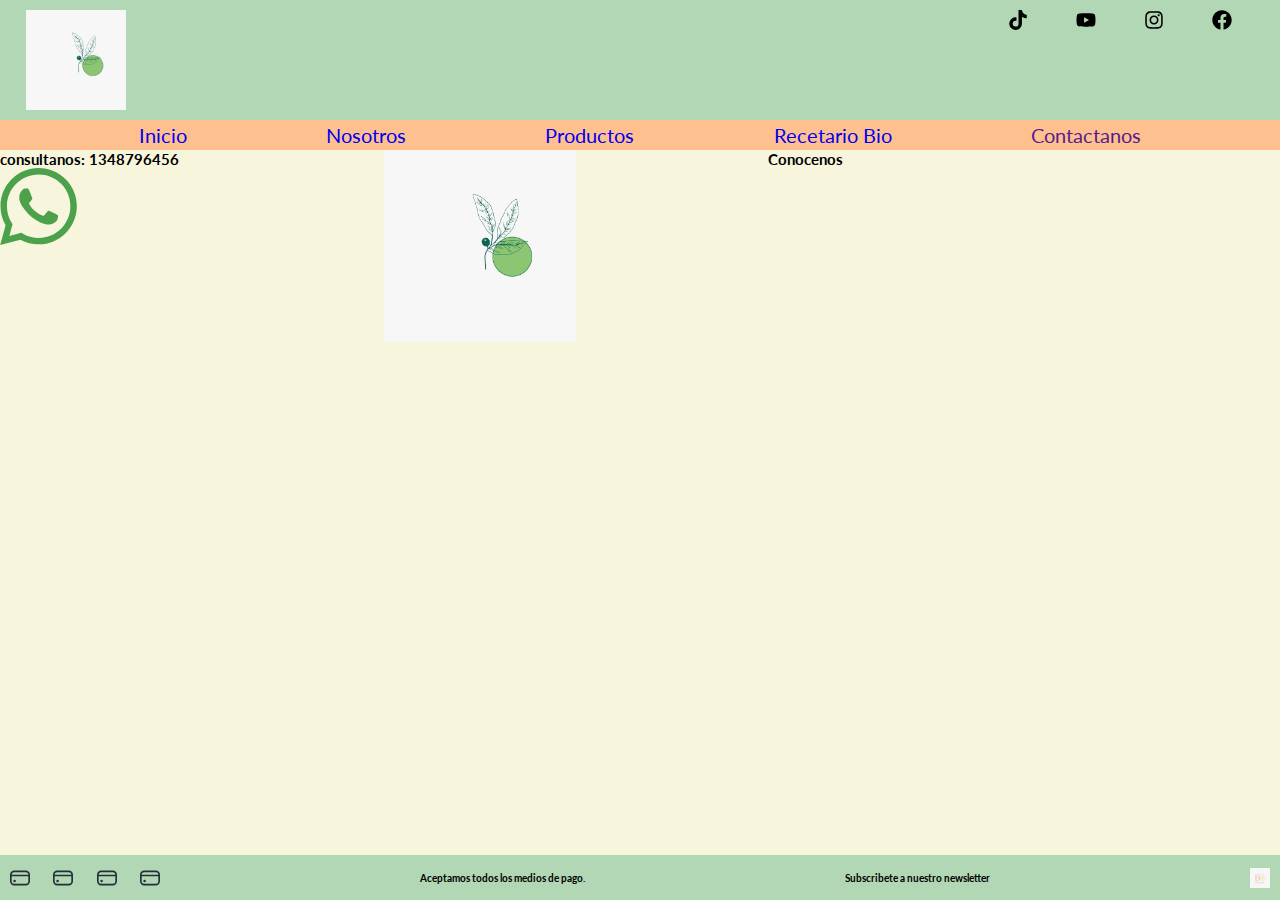
<file: pages/contactanos.html>
<!DOCTYPE html>
<html lang="en">
  <head>
    <meta charset="UTF-8" />
    <meta http-equiv="X-UA-Compatible" content="IE=edge" />
    <meta name="viewport" content="width=device-width, initial-scale=1.0" />
    <title>Contactanos</title>
    <link rel="stylesheet" href="../styles/style.css" />
  </head>
  <body>
    <header class="header">
      <div class="header--divContainer">
        <img
          class="header--logoPrincipal"
          src="../images/logoImagen.jpeg"
          alt="logo principal"
        />
        <div class="header--divContainerIcons">
          <img
            class="header--iconTiktok"
            src="../assets/tiktok.svg"
            alt="tik-tok"
          />
          <img
            class="header--iconYoutube"
            src="../assets/youtube.svg"
            alt="youtube"
          />
          <img
            class="header--iconInstagram"
            src="../assets/instagram.svg"
            alt="instagram"
          />
          <img
            class="header--iconFacebook"
            src="../assets/facebook.svg"
            alt="facebook"
          />
          <img
            class="header--iconHamburguesa"
            src="../assets/menuH.svg"
            alt="menuHamburguesa"
          />
        </div>
      </div>
      <nav class="header--nav">
        <a class="header--navLink" href="../index.html">Inicio</a>
        <a class="header--navLink" href="../pages/nosotros.html">Nosotros</a>
        <a class="header--navLink" href="../pages/productos.html">Productos</a>
        <a class="header--navLink" href="../pages/recetariobio.html">Recetario Bio</a>
        <a class="header--navLink" href="">Contactanos</a>
      </nav>
    </header>
    <main class="main main--containerContactanos">
 <section class="main--consultanos">
 <h2 class="main--h2contactanos">
  consultanos: 1348796456
 </h2>
 <img  class="img--whatsapp"src="../assets/whatsapp-free-icon-font.svg" alt="whats-app">
</section>
<section class="logo--contactanos">
  <img class="img--logoContactanos" src="../images/logoImagen.jpeg" alt="logoPrincipal">
</section>
 <section class="main--contactanos">
  <h2 class="main--h2contactanos">
    Conocenos
   </h2>
   <iframe class="iframe--mapa" src="https://www.google.com/maps/embed?pb=!1m18!1m12!1m3!1d2038.4960835471572!2d-58.381963182206036!3d-34.604518309432464!2m3!1f0!2f0!3f0!3m2!1i1024!2i768!4f13.1!3m3!1m2!1s0x4aa9f0a6da5edb%3A0x11bead4e234e558b!2sObelisco!5e0!3m2!1ses-419!2sar!4v1662484402349!5m2!1ses-419!2sar" width="600" height="450" style="border:0;" allowfullscreen="" loading="lazy" referrerpolicy="no-referrer-when-downgrade"></iframe>
   
 </section>
 
    </main>
    <footer class="footer">
      <div class="div--imagenPago">
        <img
          class="credit--card"
          src="../assets/credit-card-free-icon-font.svg"
          alt="creditCard"
        />
        <img
          class="credit--card"
          src="../assets/credit-card-free-icon-font.svg"
          alt="creditCard"
        />
        <img
          class="credit--card"
          src="../assets/credit-card-free-icon-font.svg"
          alt="creditCard"
        />
        <img
          class="credit--card"
          src="../assets/credit-card-free-icon-font.svg"
          alt="creditCard"
        />
      </div>

      <h3 class="textoPago">Aceptamos todos los medios de pago.</h3>

      <h3 class="textoPago2">Subscribete a nuestro newsletter</h3>

      <img
        class="logo--footer"
        src="../images/bioNaturalcrema.jpeg"
        alt="logo"
      />
    </footer>
  </body>
</html>
</file>
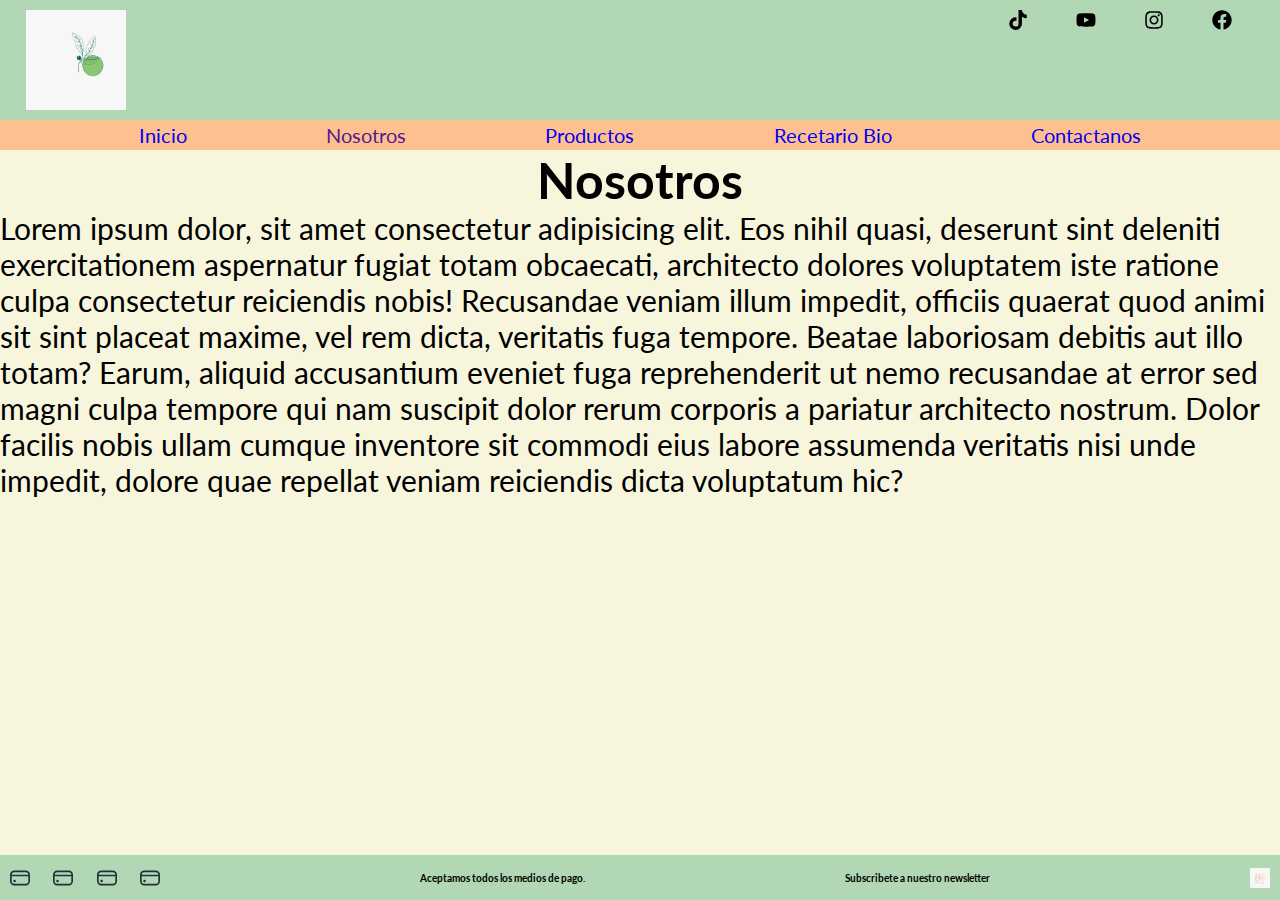
<file: pages/nosotros.html>
<!DOCTYPE html>
<html lang="en">
  <head>
    <meta charset="UTF-8" />
    <meta http-equiv="X-UA-Compatible" content="IE=edge" />
    <meta name="viewport" content="width=device-width, initial-scale=1.0" />
    <title>Nosotros</title>
    <link rel="stylesheet" href="../styles/style.css" />
  </head>
  <body>
    <header class="header">
      <div class="header--divContainer">
        <img
          class="header--logoPrincipal"
          src="../images/logoImagen.jpeg"
          alt="logo principal"
        />
        <div class="header--divContainerIcons">
          <img
            class="header--iconTiktok"
            src="../assets/tiktok.svg"
            alt="tik-tok"
          />
          <img
            class="header--iconYoutube"
            src="../assets/youtube.svg"
            alt="youtube"
          />
          <img
            class="header--iconInstagram"
            src="../assets/instagram.svg"
            alt="instagram"
          />
          <img
            class="header--iconFacebook"
            src="../assets/facebook.svg"
            alt="facebook"
          />
          <img
            class="header--iconHamburguesa"
            src="../assets/menuH.svg"
            alt="menuHamburguesa"
          />
        </div>
      </div>
      <nav class="header--nav">
        <a class="header--navLink" href="../index.html">Inicio</a>
        <a class="header--navLink" href="">Nosotros</a>
        <a class="header--navLink" href="../pages/productos.html">Productos</a>
        <a class="header--navLink" href="../pages/recetariobio.html"
          >Recetario Bio</a
        >
        <a class="header--navLink" href="../pages/contactanos.html"
          >Contactanos</a
        >
      </nav>
    </header>
    <main class="main">
      <section class="main--sectionNosotros">

        <h1 class="main--headingNosotros">Nosotros</h1>

        <p class="main--paragraphNosotros">
          Lorem ipsum dolor, sit amet consectetur adipisicing elit. Eos nihil
          quasi, deserunt sint deleniti exercitationem aspernatur fugiat totam
          obcaecati, architecto dolores voluptatem iste ratione culpa consectetur
          reiciendis nobis! Recusandae veniam illum impedit, officiis quaerat quod
          animi sit sint placeat maxime, vel rem dicta, veritatis fuga tempore.
          Beatae laboriosam debitis aut illo totam? Earum, aliquid accusantium
          eveniet fuga reprehenderit ut nemo recusandae at error sed magni culpa
          tempore qui nam suscipit dolor rerum corporis a pariatur architecto
          nostrum. Dolor facilis nobis ullam cumque inventore sit commodi eius
          labore assumenda veritatis nisi unde impedit, dolore quae repellat
          veniam reiciendis dicta voluptatum hic?
        </p>
      </section>
     
    </main>
    <footer class="footer">
      <div class="div--imagenPago">
        <img
          class="credit--card"
          src="../assets/credit-card-free-icon-font.svg"
          alt="creditCard"
        />
        <img
          class="credit--card"
          src="../assets/credit-card-free-icon-font.svg"
          alt="creditCard"
        />
        <img
          class="credit--card"
          src="../assets/credit-card-free-icon-font.svg"
          alt="creditCard"
        />
        <img
          class="credit--card"
          src="../assets/credit-card-free-icon-font.svg"
          alt="creditCard"
        />
      </div>

      <h3 class="textoPago">Aceptamos todos los medios de pago.</h3>

      <h3 class="textoPago2">Subscribete a nuestro newsletter</h3>

      <img
        class="logo--footer"
        src="../images/bioNaturalcrema.jpeg"
        alt="logo"
      />
    </footer>
  </body>
</html>
</file>
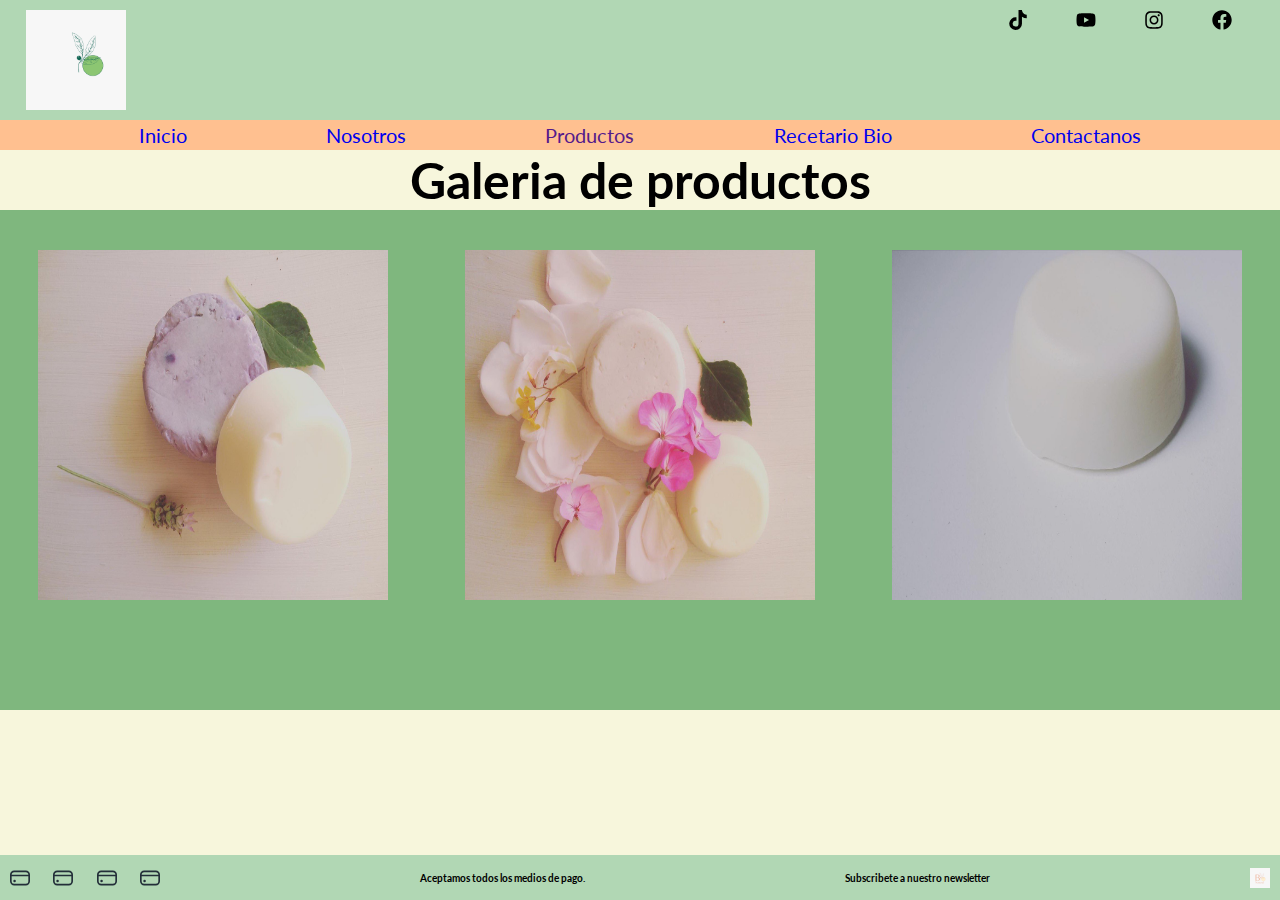
<file: pages/productos.html>
<!DOCTYPE html>
<html lang="en">
  <head>
    <meta charset="UTF-8" />
    <meta http-equiv="X-UA-Compatible" content="IE=edge" />
    <meta name="viewport" content="width=device-width, initial-scale=1.0" />
    <title>Productos</title>
    <link rel="stylesheet" href="../styles/style.css" />
  </head>
  <body>
    <header class="header">
      <div class="header--divContainer">
        <img
          class="header--logoPrincipal"
          src="../images/logoImagen.jpeg"
          alt="logo principal"
        />
        <div class="header--divContainerIcons">
          <img
            class="header--iconTiktok"
            src="../assets/tiktok.svg"
            alt="tik-tok"
          />
          <img
            class="header--iconYoutube"
            src="../assets/youtube.svg"
            alt="youtube"
          />
          <img
            class="header--iconInstagram"
            src="../assets/instagram.svg"
            alt="instagram"
          />
          <img
            class="header--iconFacebook"
            src="../assets/facebook.svg"
            alt="facebook"
          />
          <img
            class="header--iconHamburguesa"
            src="../assets/menuH.svg"
            alt="menuHamburguesa"
          />
        </div>
      </div>
      <nav class="header--nav">
        <a class="header--navLink" href="../index.html">Inicio</a>
        <a class="header--navLink" href="../pages/nosotros.html">Nosotros</a>
        <a class="header--navLink" href="">Productos</a>
        <a class="header--navLink" href="../pages/recetariobio.html"
          >Recetario Bio</a
        >
        <a class="header--navLink" href="../pages/contactanos.html"
          >Contactanos</a
        >
      </nav>
    </header>
    <main class="main">
      <section class="main--sectionProductos">
        <h1 class="main--headingProductos">Galeria de productos</h1>
        <div class="main--divProductos">
          <img
            class="div--productosImagen"
            src="../images/kitShampooAcondi.jpg"
            alt="kit de shampoo y acondicionador"
          />
          <img
            class="div--productosImagen"
            src="../images/kitShampooYAcondi.jpg"
            alt="kit de shampoo yacondicionador"
          />
          <img
            class="div--productosImagen"
            src="../images/acondicionadorJazmin.jpg"
            alt="acondicionador solido"
          />
          
        </div>
      </section>
    </main>
    <footer class="footer">
      <div class="div--imagenPago">
        <img
          class="credit--card"
          src="../assets/credit-card-free-icon-font.svg"
          alt="creditCard"
        />
        <img
          class="credit--card"
          src="../assets/credit-card-free-icon-font.svg"
          alt="creditCard"
        />
        <img
          class="credit--card"
          src="../assets/credit-card-free-icon-font.svg"
          alt="creditCard"
        />
        <img
          class="credit--card"
          src="../assets/credit-card-free-icon-font.svg"
          alt="creditCard"
        />
      </div>

      <h3 class="textoPago">Aceptamos todos los medios de pago.</h3>

      <h3 class="textoPago2">Subscribete a nuestro newsletter</h3>

      <img
        class="logo--footer"
        src="../images/bioNaturalcrema.jpeg"
        alt="logo"
      />
    </footer>
  </body>
</html>
</file>
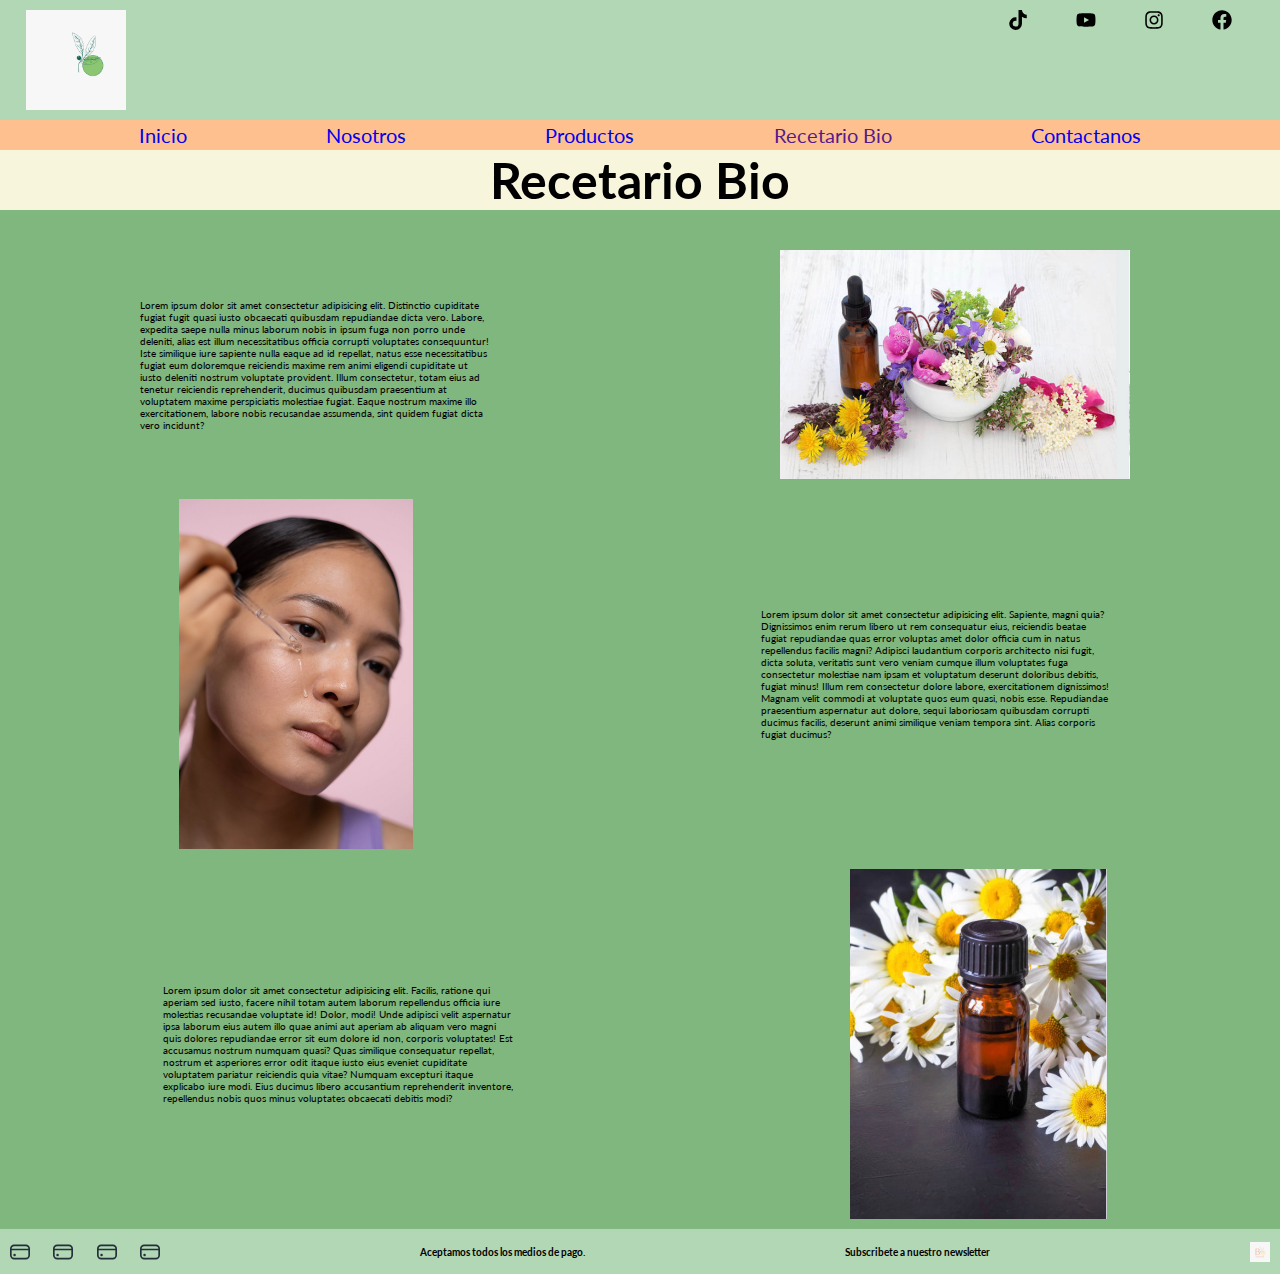
<file: pages/recetariobio.html>
<!DOCTYPE html>
<html lang="en">
  <head>
    <meta charset="UTF-8" />
    <meta http-equiv="X-UA-Compatible" content="IE=edge" />
    <meta name="viewport" content="width=device-width, initial-scale=1.0" />
    <title>Recetario Bio</title>
    <link rel="stylesheet" href="../styles/style.css" />
  </head>
  <body>
    <header class="header">
      <div class="header--divContainer">
        <img
          class="header--logoPrincipal"
          src="../images/logoImagen.jpeg"
          alt="logo principal"
        />
        <div class="header--divContainerIcons">
          <img
            class="header--iconTiktok"
            src="../assets/tiktok.svg"
            alt="tik-tok"
          />
          <img
            class="header--iconYoutube"
            src="../assets/youtube.svg"
            alt="youtube"
          />
          <img
            class="header--iconInstagram"
            src="../assets/instagram.svg"
            alt="instagram"
          />
          <img
            class="header--iconFacebook"
            src="../assets/facebook.svg"
            alt="facebook"
          />
          <img
            class="header--iconHamburguesa"
            src="../assets/menuH.svg"
            alt="menuHamburguesa"
          />
        </div>
      </div>
      <nav class="header--nav">
        <a class="header--navLink" href="../index.html">Inicio</a>
        <a class="header--navLink" href="../pages/nosotros.html">Nosotros</a>
        <a class="header--navLink" href="../pages/productos.html">Productos</a>
        <a class="header--navLink" href="">Recetario Bio</a>
        <a class="header--navLink" href="../pages/contactanos.html"
          >Contactanos</a
        >
      </nav>
    </header>
    <main class="main">
      <section class="main--sectionRecetario">
        <h1 class="main--headingRecetario">Recetario Bio</h1>
        <div class="main--divRecetario">
          <div class="div--imagenRight">
            <p class="div--parrafoImagen">
              Lorem ipsum dolor sit amet consectetur adipisicing elit.
              Distinctio cupiditate fugiat fugit quasi iusto obcaecati quibusdam
              repudiandae dicta vero. Labore, expedita saepe nulla minus laborum
              nobis in ipsum fuga non porro unde deleniti, alias est illum
              necessitatibus officia corrupti voluptates consequuntur! Iste
              similique iure sapiente nulla eaque ad id repellat, natus esse
              necessitatibus fugiat eum doloremque reiciendis maxime rem animi
              eligendi cupiditate ut iusto deleniti nostrum voluptate provident.
              Illum consectetur, totam eius ad tenetur reiciendis reprehenderit,
              ducimus quibusdam praesentium at voluptatem maxime perspiciatis
              molestiae fugiat. Eaque nostrum maxime illo exercitationem, labore
              nobis recusandae assumenda, sint quidem fugiat dicta vero
              incidunt?
            </p>
            <img
              class="div--imagenAceiteRelajante"
              src="../images/aceiteRelajante.jpg"
              alt="aceite relajante"
            />
          </div>
          <div class="div--imagenLeft">
            <img
              class="div--imagenRutinaFacial"
              src="../images/rutinaFacial.jpg"
              alt="rutina facial"
            />
            <p class="div--parrafoImagen">
              Lorem ipsum dolor sit amet consectetur adipisicing elit. Sapiente,
              magni quia? Dignissimos enim rerum libero ut rem consequatur eius,
              reiciendis beatae fugiat repudiandae quas error voluptas amet
              dolor officia cum in natus repellendus facilis magni? Adipisci
              laudantium corporis architecto nisi fugit, dicta soluta, veritatis
              sunt vero veniam cumque illum voluptates fuga consectetur
              molestiae nam ipsam et voluptatum deserunt doloribus debitis,
              fugiat minus! Illum rem consectetur dolore labore, exercitationem
              dignissimos! Magnam velit commodi at voluptate quos eum quasi,
              nobis esse. Repudiandae praesentium aspernatur aut dolore, sequi
              laboriosam quibusdam corrupti ducimus facilis, deserunt animi
              similique veniam tempora sint. Alias corporis fugiat ducimus?
            </p>
          </div>
          <div class="div--imagenRight">
            <p class="div--parrafoImagen">
              Lorem ipsum dolor sit amet consectetur adipisicing elit. Facilis, ratione qui aperiam sed iusto, facere nihil totam autem laborum repellendus officia iure molestias recusandae voluptate id! Dolor, modi! Unde adipisci velit aspernatur ipsa laborum eius autem illo quae animi aut aperiam ab aliquam vero magni quis dolores repudiandae error sit eum dolore id non, corporis voluptates! Est accusamus nostrum numquam quasi? Quas similique consequatur repellat, nostrum et asperiores error odit itaque iusto eius eveniet cupiditate voluptatem pariatur reiciendis quia vitae? Numquam excepturi itaque explicabo iure modi. Eius ducimus libero accusantium reprehenderit inventore, repellendus nobis quos minus voluptates obcaecati debitis modi?
            </p>
            <img
              class="div--imagenAceiteManzanilla"
              src="../images/aceiteManzanilla.jpg"
              alt="aceite de manzanilla"
            />
          </div>
        </div>
      </section>
    </main>
    <footer class="footer">
      <div class="div--imagenPago">
        <img
          class="credit--card"
          src="../assets/credit-card-free-icon-font.svg"
          alt="creditCard"
        />
        <img
          class="credit--card"
          src="../assets/credit-card-free-icon-font.svg"
          alt="creditCard"
        />
        <img
          class="credit--card"
          src="../assets/credit-card-free-icon-font.svg"
          alt="creditCard"
        />
        <img
          class="credit--card"
          src="../assets/credit-card-free-icon-font.svg"
          alt="creditCard"
        />
      </div>

      <h3 class="textoPago">Aceptamos todos los medios de pago.</h3>

      <h3 class="textoPago2">Subscribete a nuestro newsletter</h3>

      <img
        class="logo--footer"
        src="../images/bioNaturalcrema.jpeg"
        alt="logo"
      />
    </footer>
  </body>
</html>
</file>
<file: styles/style.css>
@import url("https://fonts.googleapis.com/css2?family=Lato:ital,wght@1,300;1,400&display=swap");

:root {
  --font: "Lato", sans-serif;
  --secundary-color: #7fb77e;
  --primary-color: #b1d7b4;
  --background-color: #f7f6dc;
  --details-color: #ffc090;
}
* {
  margin: 0;
  padding: 0;
  box-sizing: border-box;
}
html {
  font-size: 62.5%;
  font-family: var(--font);
}
body {
  min-height: 100vh;
  display: flex;
  flex-direction: column;
}

.header {
  height: 12rem;
  background-color: var(--primary-color);
}

.header--divContainer {
  /* modelado de la caja */
  display: flex;
  justify-content: space-between;
  align-items: flex-start;
  height: 12rem;
  width: 100vw;
}

.header--logoPrincipal {
  margin: 1rem 0 0 2vw;
  height: 10rem;
  width: 10rem;
}

.header--divContainerIcons {
  display: flex;
  justify-content: space-evenly;
  margin-top: 1rem;
  width: 25vw;
}

.header--iconHamburguesa {
  height: 5rem;
  width: 5rem;
  margin-top: 5rem;
}

.header--iconTiktok,
.header--iconYoutube,
.header--iconInstagram,
.header--iconFacebook,
.header--nav,
.header--navLink {
  display: none;
}

.main {
  flex-grow: 1;
  background-color: var(--background-color);
}

.main--carrouselContainer {
  padding-top: 3rem;
  background-color: var(--secundary-color);
  width: 100vw;
  height: 50rem;
}

.main--carrouselImg {
  display: block;
  margin: 0 auto;
  max-width: 35rem;
  max-height: 35rem;
}

.main--sectionNosotros {
  width: 100vw;
  height: 50rem;
}

.main--headingNosotros {
  font-size: 5rem;
  text-align: center;
}

.main--paragraphNosotros {
  font-size: 3rem;
}

.main--headingProductos {
  font-size: 5rem;
  text-align: center;
}

.main--divProductos {
  display: flex;
  justify-content: space-around;
  flex-wrap: wrap;
  padding-top: 3rem;
  background-color: var(--secundary-color);
  width: 100vw;
  min-height: 50rem;
}

.div--productosImagen {
  margin: 1rem;
  max-width: 35rem;
  max-height: 35rem;
}

.main--headingRecetario {
  font-size: 5rem;
  text-align: center;
}

.main--divRecetario {
  display: flex;
  /* justify-content: space-around;
  flex-wrap: wrap; */
  flex-direction: column;
  padding-top: 3rem;
  background-color: var(--secundary-color);
  width: 100vw;
  min-height: 50rem;
}

.div--imagenRight,
.div--imagenLeft {
  display: flex;
  justify-content: space-around;
  align-items: center;
}

.div--parrafoImagen {
  width: 35rem;
}

.div--imagenAceiteRelajante,
.div--imagenRutinaFacial,
.div--imagenAceiteManzanilla {
  margin: 1rem;
  max-width: 35rem;
  max-height: 35rem;
}

.main--containerContactanos {
  display: flex;
}

.main--consultanos,
.logo--contactanos,
.main--contactanos {
  width: 30%;
  height: 50rem;
}

.img--logoContactanos {
  max-width: 50%;
  height: auto;
}

.img--whatsapp {
  max-width: 20%;
  height: auto;
}

.iframe--mapa {
  max-width: 70%;
  height: auto;
}

.footer {
  display: flex;
  justify-content: space-between;
  align-items: center;
  min-height: 5vh;
  background-color: var(--primary-color);
}

.div--imagenPago {
  display: flex;
  justify-content: space-between;
  margin-left: 1rem;
  width: 15rem;
  height: 2rem;
}
.credit--card {
  
  width: 2rem;
  height: 2rem;
}

.textoPago {
  font-size: 1rem;
 
}
.textoPago2 {
  font-size: 1rem;
}

.logoFooter {

}

.logo--footer {
  margin-right: 1rem;
  width: 2rem;
  height: 2rem;
}

@media screen and (min-width: 750px) {
  .header {
    height: 15rem;
  }
  .header--iconHamburguesa {
    display: none;
  }
  .header--iconTiktok,
  .header--iconYoutube,
  .header--iconInstagram,
  .header--iconFacebook {
    display: block;
    height: 2rem;
    width: 2rem;
  }

  .header--nav {
    display: flex;
    justify-content: space-evenly;
    align-items: center;
    width: 100vw;
    height: 3rem;
    background-color: var(--details-color);
  }
  .header--navLink {
    display: inline;
    text-decoration: none;
    font-size: 2rem;
  }
}
</file>
